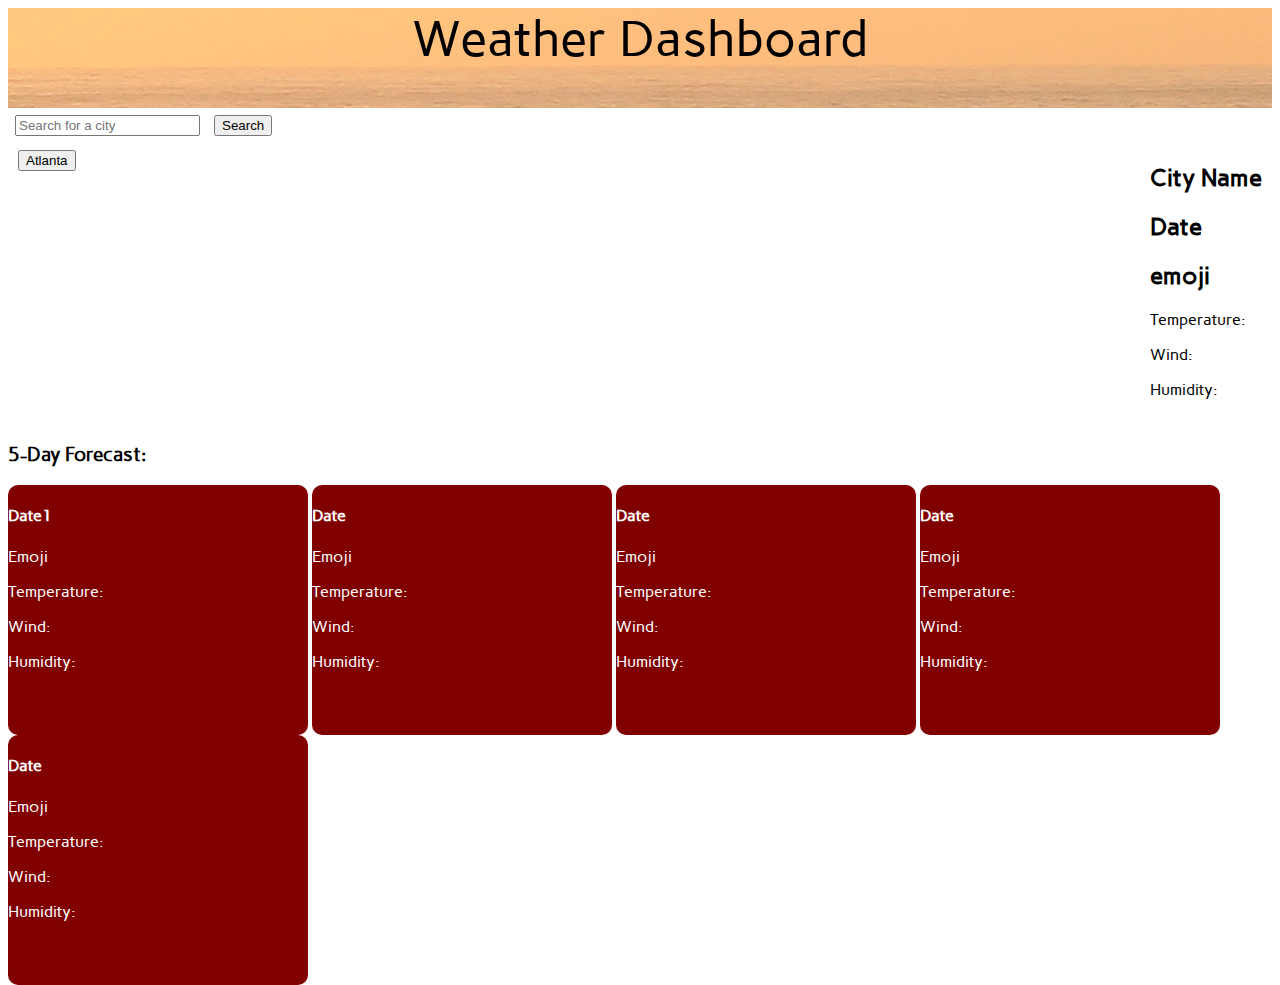
<file: assets/cityweather.html>
<!DOCTYPE html>
<html lang="en">
<head>
    <meta charset="UTF-8">
    <meta name="viewport" content="width=device-width, initial-scale=1.0">
    <title>Weather Dashboard</title>
    <link rel="stylesheet" href="https://cdn.jsdelivr.net/npm/bootstrap@5.1.3/dist/css/bootstrap.min.css"  integrity="sha384-1BmE4kWBq78iYhFldvKuhfTAU6auU8tT94WrHftjDbrCEXSU1oBoqyl2QvZ6jIW3" crossorigin="anonymous">
    <meta name="viewport" content="width=device-width, initial-scale=1">
    <link rel="stylesheet" href="./style.css">
    <link rel="stylesheet" href="https://fonts.googleapis.com/css2?family=Carme&family=Noto+Serif+JP:wght@300&display=swap" >
</head>
<body>
    <header>Weather Dashboard</header>
    <section class = "left">
        <div>
            <form id = 'searchform'>
                <input id = "cityinput" type = "text" placeholder="Search for a city">
                <button id = 'searchbutton'>Search</button>
            </form>
        </div>
        <div class = "col-12 col-md-4 col-lg-3 search-history left">
            <button class = "history">Atlanta</button>
        </div>
        <div class = " col-12 col-md-8 col-lg-9 cityinfo right">
            <h2 id = 'cityname'>City Name</h2>
            <h2 id = 'todaydate'>Date</h2>
            <h2 id = 'emoji'>emoji</h2>
            <p class = 'temp'>Temperature:</p>
            <p class= 'wind'>Wind:</p>
            <p class = 'humidity'>Humidity:</p>
        </div>
   
        <div class = "container col-12 col-md-8 col-lg-9 week right">
            <h3>5-Day Forecast:</h3>
            <div>
                <article class = "box">
                    <h4 id = "date1">Date1</h4>
                    <p id = "emoji1">Emoji</p>
                    <p id = 'temp1'>Temperature:</p>
                    <p id= 'wind1'>Wind:</p>
                    <p id = 'humidity1'>Humidity:</p>
                </article>
                <article class = "box">
                    <h4 id = "date2">Date</h4>
                    <p id = "emoji2">Emoji</p>
                    <p id = 'temp2'>Temperature:</p>
                    <p id= 'wind2'>Wind:</p>
                    <p id = 'humidity2'>Humidity:</p>
                </article>
                <article class = "box">
                    <h4 id = "date3">Date</h4>
                    <p id = "emoji3">Emoji</p>
                    <p id = 'temp3'>Temperature:</p>
                    <p id = 'wind3'>Wind:</p>
                    <p id = 'humidity3'>Humidity:</p>
                </article>
                <article class = "box">
                    <h4 id = "date4">Date</h4>
                    <p id = "emoji4">Emoji</p>
                    <p id = 'temp4'>Temperature:</p>
                    <p id = 'wind4'>Wind:</p>
                    <p id = 'humidity4'>Humidity:</p>
                </article>
                <article class = "box">
                    <h4 id = "date5">Date</h4>
                    <p id = "emoji5">Emoji</p>
                    <p id = 'temp5'>Temperature:</p>
                    <p id= 'wind5'>Wind:</p>
                    <p id = 'humidity5'>Humidity:</p>
                </article>
            </div>
        </div>
    </section>
    <script src="./script.js"></script>
    <script src="search.js"></script>
</body>
</html>
</file>
<file: assets/style.css>
body { 
    font-family: 'Carme', sans-serif;
    font-size: 16px
}

header {
    background-image: url(./pexels-rodrigo-burgos-s-62275.jpg);
    background-position: center;
    color:black;
    text-align: center;
    align-items: center;
    font-size: 50px;
    height: 100px;
    padding-top: 0px;

}

h1{ 
    font-size: 25px;
    margin: 7px;
    display: block;
}

button { 
    display: block;
    margin: 7px;
    margin-left: 10px;
    align-content: center;
}

#searchbutton{
    display: inline;
    margin: 3px;
}

input {
    margin: 7px;
}
.cityInfo { }

.left {
    flex: auto;
    float: left;
    padding-right: 10px;
}

.right {
    flex: auto;
    float: right;
}

.right {
    float: right;
}

.box {
   height: 250px;
   width: 300px;
   background-color: maroon;
   color: white;
   border-radius: 10px;
   display: inline-block;

}

.week{
    margin-top: 10px;
}
</file>
